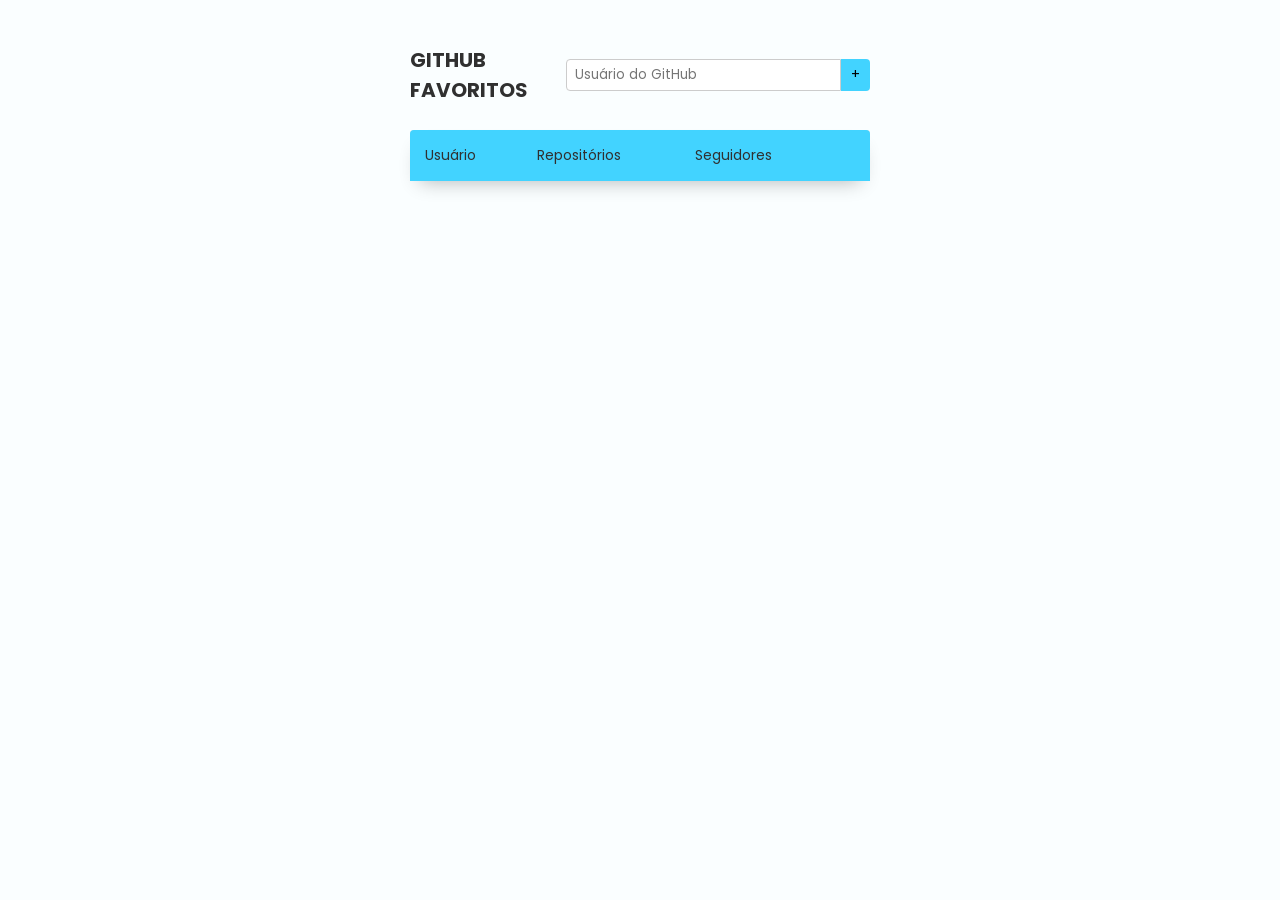
<file: index.html>
<!DOCTYPE html>
<html lang="pt-br">
  <head>
    <link rel="preconnect" href="https://fonts.googleapis.com">
    <link rel="preconnect" href="https;//fonts.gstatic.com" crossorigin>

    <meta charset="UTF-8" />
    <meta name="viewport" content="width=device-width, initial-scale=1.0" />
    <title>GitHub favoritos</title>


    <link rel="stylesheet" href="style.css" />
    <link href="https://fonts.googleapis.com/css2?family=Poppins:wght@400;600&display=swap"
    rel="stylesheet">
    <script src="js/main.js" type="module" defer ></script>
  </head>
  <body>
    <div id="app">
      <header>
        <h1>GitHub favoritos</h1>
        <div class="search">
          <label class="sr-only" for="input-search">Usuário do GitHub</label>
          <input
            id="input-search"
            type="text"
            placeholder="Usuário do GitHub"
          />
          <button>&plus;</button>
        </div>
      </header>
      <table>
        <thead>
          <tr>
            <th>Usuário</th>
            <th>Repositórios</th>
            <th>Seguidores</th>
            <th></th>
          </tr>
        </thead>
        <tbody></tbody>

      </table>
    </div>
  </body>
</html>
</file>
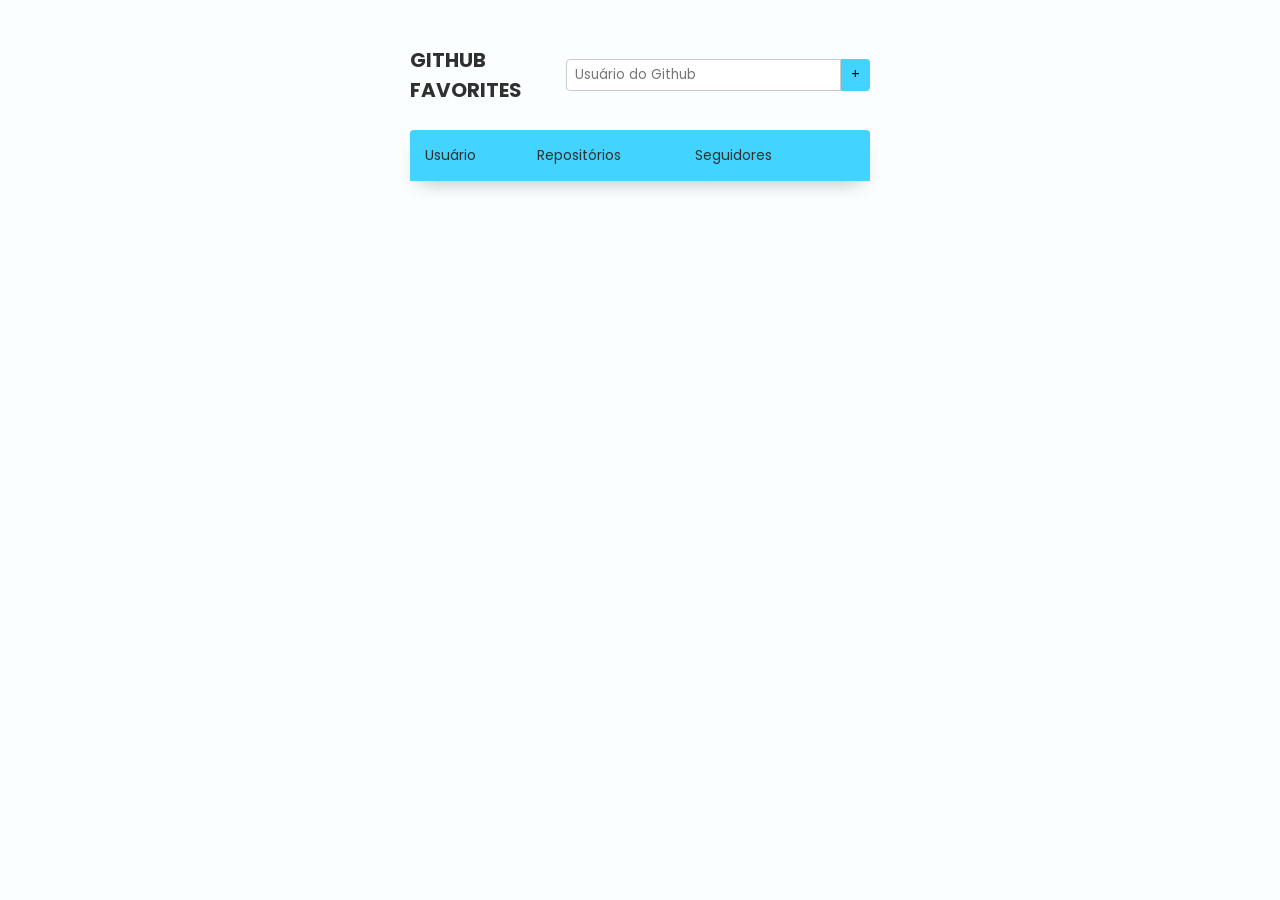
<file: inedx.html>
<!DOCTYPE html>
<html lang="pt-br">
<head>
  <link rel="preconnect" href="https://fonts.googleapis.com">
  <link rel="preconnect" href="https://fonts.gstatic.com" crossorigin>
  
  <meta charset="UTF-8">
  <meta name="viewport" content="width=device-width, initial-scale=1.0">
  <title>Github Favorites</title>

  
  <link rel="stylesheet" href="style.css">
  <link href="https://fonts.googleapis.com/css2?family=Poppins:wght@400;600&display=swap" rel="stylesheet">

  <script src="js/main.js" type="module" defer></script>

</head>
<body>
  <div id="app">
    <header>
      <h1>Github Favorites</h1>
      <div class="search">
        <label class="sr-only" for="input-search">Usuário do Github</label>
        <input id="input-search" type="text" placeholder="Usuário do Github">
        <button>&plus;</button>
      </div>
    </header>
    <table>
      <thead>
        <tr>
          <th>Usuário</th>
          <th>Repositórios</th>
          <th>Seguidores</th>
          <th></th>
        </tr>
      </thead>
      <tbody></tbody>
    </table>
  </div>
</body>
</html>
</file>
<file: style.css>
* {
    margin: 0;
    padding: 0;
    box-sizing: border-box;
  }
  
  :root {
    font-size: 62.5%;
  
    --ff-primary: 'Poppins', sans-serif;
    --text-color: #303030;
  
    --hue: 194;
    --primary-color: hsl(var(--hue), 100%, 63%);
  }
  
  body {
    font-size: 1.6rem;
    color: var(--text-color);
    background-color: rgb(250, 254, 255);
  }
  
  body * {
    font-family: var(--ff-primary);
  }
  
  .sr-only {
    position: absolute;
    width: 1px;
    height: 1px;
    padding: 0;
    margin: -1px;
    overflow: hidden;
    clip: rect(0, 0, 0, 0);
    white-space: nowrap;
    border-width: 0;
  }
  
  #app {
    padding: 2rem;
    max-width: 500px;
    margin: 0 auto;
  }
  
  header {
    display: flex;
    align-items: center;
    justify-content: space-between;
  
    margin: 2.5rem 0;
  }
  
  header h1 {
    font-size: 2rem;
    text-transform: uppercase;
  }
  
  .search {
    display: flex;
    align-items: center;
  }
  
  .search input {
    height: 3.2rem;
    border: 1px solid #ccc;
    border-radius: .4rem 0 0 .4rem;
    padding: 0 .8rem;
  }
  
  .search button {
    background-color: var(--primary-color);
    border-radius: 0 .4rem .4rem 0;
    height: 3.2rem;
    border: none;
    padding: 0 1rem;
  
    cursor: pointer;
  }
  
  .search button:hover {
    filter: brightness(1.1)
  }
  
  table {
    width: 100%;
    border-collapse: collapse;
  
    box-shadow: 0 1rem 2rem -1rem rgba(0, 0, 0, 0.3);
  }
  
  table * {
    font-size: 1.4rem;
    color: var(--text-color);
  }
  
  table th {
    background: var(--primary-color);
    text-align: left;
    font-weight: normal;
    padding: 1.5rem;
  }
  
  table th:first-child {
    border-top-left-radius: .4rem;
  }
  
  table th:last-child {
    border-top-right-radius: .4rem;
  }
  
  table tr:nth-child(even) {
    background: #eee;
  }
  
  table tr:nth-child(odd) {
    background: #ddd;
  }
  
  table td {
    padding: 1.5rem;
    text-align: left;
  }
  
  td.user {
    display: flex;
    align-items: center;
    gap: 1rem;
  }
  
  
  td.user img {
    width: 5rem;
    height: 5rem;
  
    object-fit: cover;
    border-radius: 50%;
  }
  
  td.user a {
    text-decoration: none;
  }
  
  td.user a p {
    font-weight: bold;
  }
  
  td .remove {
    background: none;
    border: none;
  
    color: red;
  
    cursor: pointer;
  }
</file>
